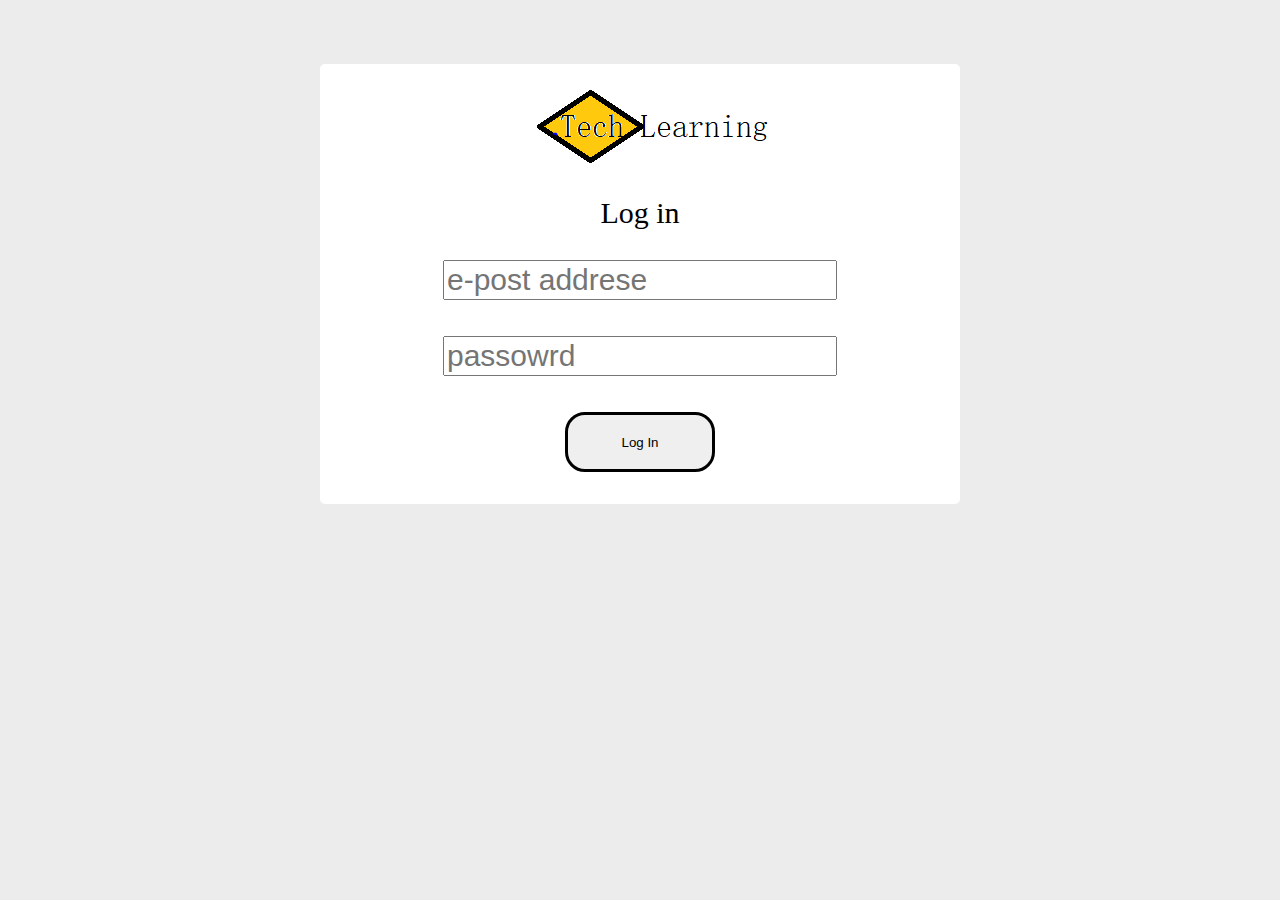
<file: index.html>
<!docktype html>
<html>
<head>
    <title>techlearning</title>
    <link rel="stylesheet" href="freaky.css">
    </head>
<body>
    <div class="innpaking">
    <div class="log">
       <img src="Images/Skjermbilde.PNG">
        <p style="font-size: 30px;">Log in</p>
        <input class="inp" placeholder="e-post addrese">
        <br><br><br>
        <input class="inp" placeholder="passowrd">
        <br><br><br>
      <a href="student.html"><button style="width: 150px; height: 60px; border: 3px solid black; border-radius: 20px">Log In</button></a>
    
    
    </div> 
    </div>
    
    
    
    
    
    
    
    
    
    
    
</body>
</html>
</file>
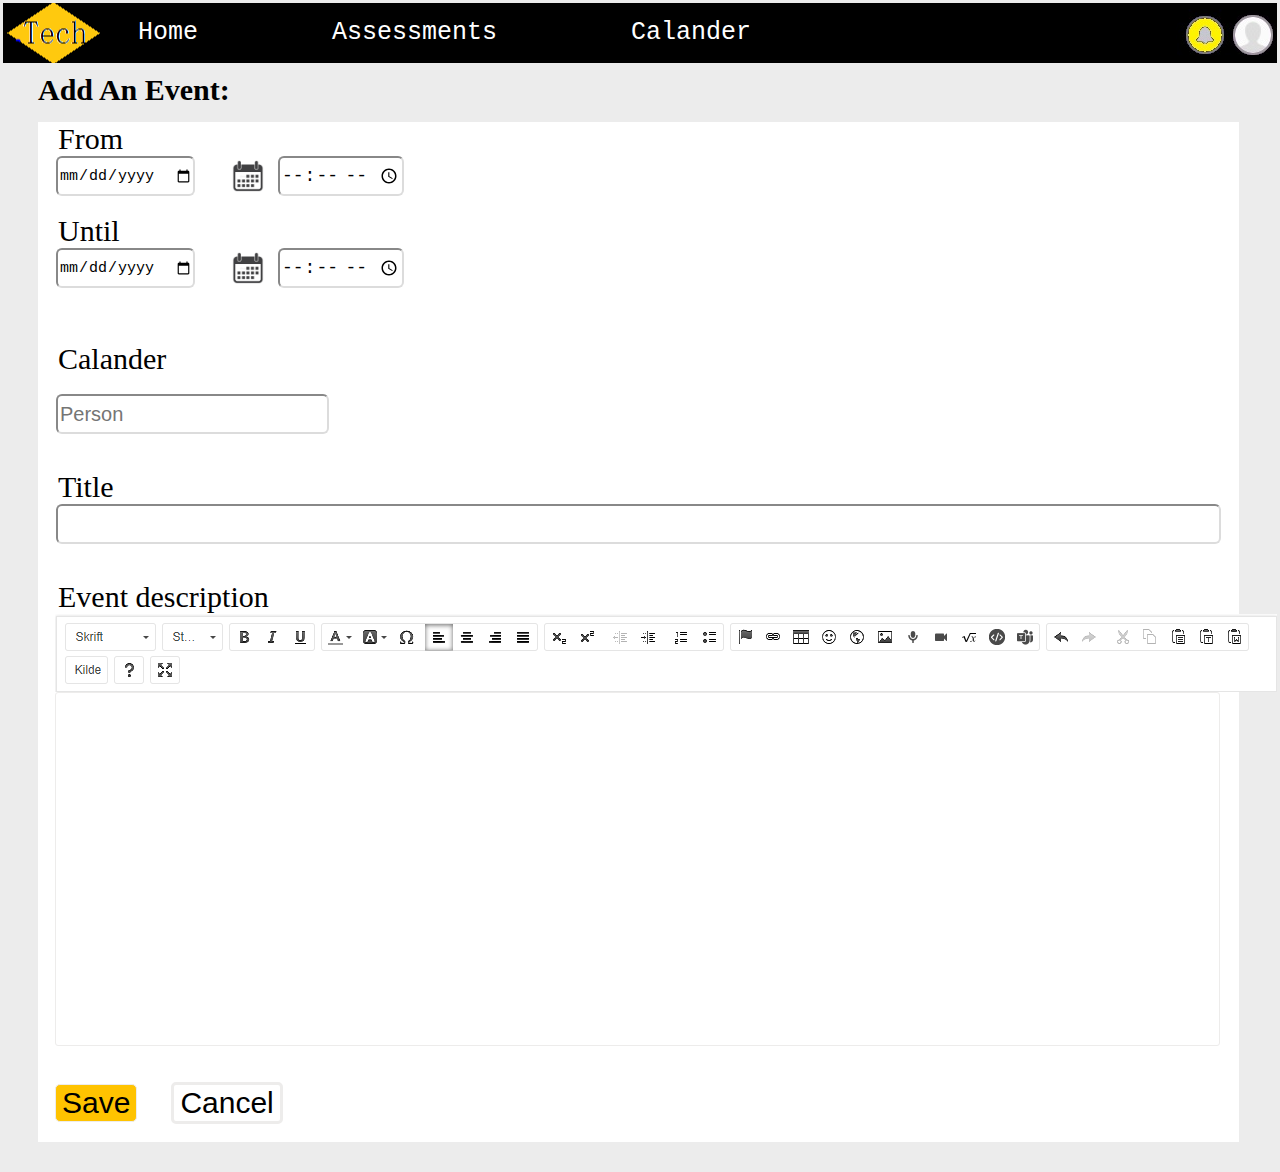
<file: add.html>
<!docktype html>
<html>
<head>
    <title>techlearning</title>
    <link rel="stylesheet" href="freaky.css">
    </head>
    <body>
         <div class="topp">   
        <div class="menu">
        <a href="student.html" >Home</a>
        <a href="vurderinger.html" >Assessments</a>
        <a href="calander.html" >Calander</a>
             </div>
        </div>
          <div class="addsite">  
         <h6>Add An Event:</h6>
      <div class="addform">
        <span style="font-size: 30; padding: 20px; font-family: inherit">From</span>
          <br>
        <input type="date" class="addinput">
        <div style="margin-left:190px; margin-top: -40px;"><img src="Images/kalander.jpg" width="40px"> </div>
        <input  type="time" class="addinput1">
          <br><br>
        <span style="font-size: 30; padding: 20px; font-family: inherit">Until</span>
          <br>
           <input type="date" class="addinput">
        <div style="margin-left:190px; margin-top: -40px;"><img src="Images/kalander.jpg" width="40px"> </div>
        <input  type="time" class="addinput1">
          <br><br><br><br>
          
          
        <span style="font-size: 30; padding: 20px; font-family: inherit">Calander</span>
          <br><br>
       <input type="calander" placeholder="Person" list="choose" class="addinput" style="font-size: 20px">
        <datalist id="choose">
            <option value="person">
            </datalist>    
        <br><br><br>
          
          
           <span style="font-size: 30; padding: 20px; font-family: inherit">Title</span>
          <br>
          <input class="addinput" style="width: 97%">
          <br><br><br>
          
        
        <span style="font-size: 30; padding: 20px; font-family: inherit">Event description</span><br>
          <div class="image">
          <img src="Images/image.PNG" style="margin-left: 17px">
            <input class="last">  
          </div>
          <br><br>
          <div class="knapper">
        <button class="knapp1">Save</button>
        <button class="knapp2">Cancel</button>
              </div>
          <br>
        </div>
        </div>  
        
        
        
        
        
        
        
        
        
    </body>
</html>
</file>
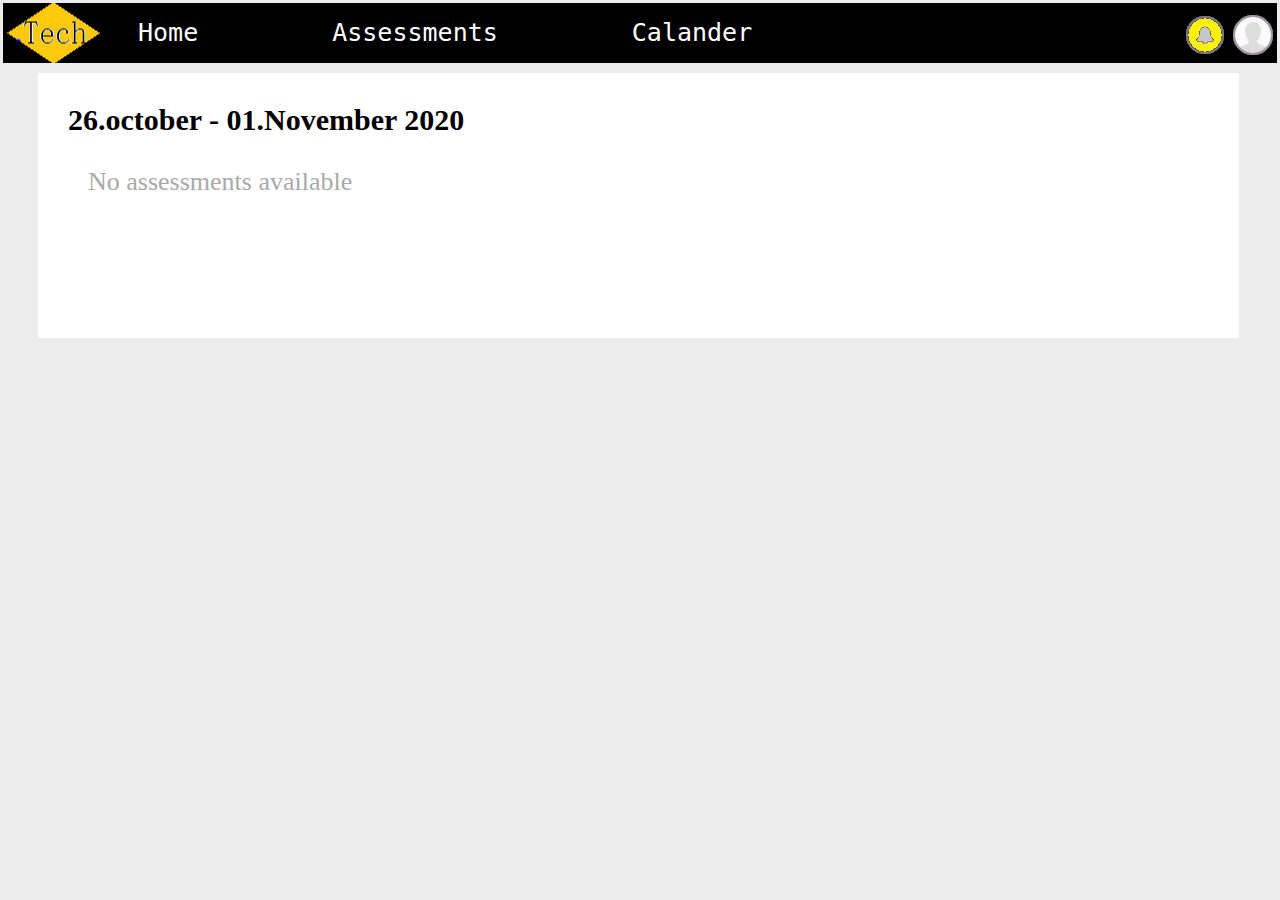
<file: vurderinger.html>
<!docktype html>
<html>
<head>
    <title>techlearning</title>
    <link rel="stylesheet" href="freaky.css">
    </head>
    <body>
         <div class="topp">   
        <div class="menu">
        <a href="student.html" >Home</a>
        <a href="vurderinger.html" >Assessments</a>
        <a href="calander.html" >Calander</a>
             </div>
        </div>
        <div class="asses">
        <h6>26.october - 01.November 2020</h6>
            <p style="font-size: 26px; margin-left: 50px; color: darkgray">No assessments available</p>
          
            
        
        
        
        
        </div>
        
        
        
        
        
        
    </body>
</html>
</file>
<file: freaky.css>
body {
background-color:rgb(236,236,236);
            }
        
      
.log {
    background-color: white;
   box-sizing: border-box;
    margin: 4em auto;
    max-width: 640px;
    padding: 20px 50px;
    text-align: center;
    border-radius: 5px;
   height: 440px;
}

.inp {
    font-size: 30px;
}


.student {
    background-color: rgb(236,236,236);
    display: flex;
    flex-direction: row;
    flex-wrap: wrap;
    margin-left: 60px;
    
}

.fag1 {
  border: 3px solid black;
    border-radius: 15px;
    box-shadow: transparent 0px 0px 0px 4px;
    cursor: pointer;
    display: flex;
    flex-direction: column;
    height: 280px;
    padding: 20px;
    position: relative;
    text-decoration: none;
    width: 25%;
    background-color: gray;
    margin: 20px;
    font-family: sans-serif;
  background-size: cover;
    
}


h1 {
    font-size: 30px;
    text-align: center;
}

.topp {
    background: url(Images/Skjermbilde2.png) left no-repeat, url(Images/Skjermbilde4.PNG) right no-repeat; 
    background-color: black;
    height: 60px;
    margin: -5px;
    
}

.menu {
    overflow: hidden;
    padding: 5px 20px;
}

.menu a {
     float: center;
    color: white;
    text-align: center;
    padding: 15px;
    text-decoration: none;
    font-size: 25px; 
    line-height: 50px;
    border-radius: 5px;
    font-family:monospace;
    margin-left: 100px;
    
}
.menu a:hover {
    background-color: yellow;
    color: black;
}

.sum {
     color: black;
    border-color: black;
    background-color: white;
    padding: 15px 32px;
    margin: 4px 2px;
    text-align: center;
    text-decoration: none;
    cursor:pointer;
    width: auto;
    border-radius: 40px;
    margin: 20px;
    font-family: cursive;
    font-size: 15px;
}

.knapp {
    margin-left: 450px;
    padding: 20px;
}

.month {
   padding: 70px 40px;
  width: 100%;
  background: rgb(255,195,0);
  text-align: center;
    box-sizing: border-box;
    font-family: Verdana, sans-serif;
  margin-top: 10px;
    
}

.month ul {
  margin: 0;
  padding: 0;
}

.month ul li {
  color: white;
  font-size: 20px;
  text-transform: uppercase;
  letter-spacing: 3px;
}

.month .prev {
  float: left;
  padding-top: 10px;
    color: black;
    font-size: 30px;
}

.month .next {
  float: right;
  padding-top: 10px;
    color: black;
     font-size: 30px;
}

ul {
    list-style-type: none;
}

.days {
    width: 100%;
}

table {
   border-collapse: collapse;
     border: 3px solid black;
    width: 100%;
    height: 90%;

}

.days th {
      border: 2px solid black;
    background-color: black;
    color: white;
   
}

.days td {
    border: 2px solid black;
    width: 20%;
     
}




.kalandertable {
    width: 100%;
    padding-top: 2px;
}

h5 {
 float: right;
    margin-top: -12px;
    padding: 10px;
    color: blue;
    font-size: 20px;
}

.first {
    text-align: center;
    background-color: green;
}

.meny {
    width: 70%;
   padding: 15px 5px;
    overflow: hidden;
    padding-top: 1px;
    height: 10%;
    margin-left: 28%;
    
    

}

.meny a{
    float: right;
    color: black;
    text-align: right;
    text-decoration:overline;
    font-size: 20px; 
    line-height: 50px;
    border-radius: 5px;
    font-family:monospace;
    padding: 30px;
   
   
}

.meny a:hover {
 color: yellow;
}

.legg {
    width: 200px;
    font-size: 15px;
    margin-top: 8px;
    background-color: rgb(255,195,0);
    font-family: algerian;
    cursor: pointer;
}

.addform {
    width: 95%;
    box-sizing: inherit;
    display: block;
    background-color: white;
    height: auto;
    margin: 30px;
    margin-top: -15px;
    
    
    
}

h6 {
    font-size: 30px;
    margin: 30px;
    padding-top: 30px;
    font-family: serif;
    margin-top: -20px;
  
   
}

.addinput{
    font-size: 15px;
    height: 40px;
   margin-left: 18px;
    border-radius: 6px;
    border-color: gainsboro;
}
.addinput1{
    font-size: 18px;
    height: 40px;
   margin-left: 240px;
    margin-top: -40px;
    border-radius: 6px;
    border-color: gainsboro;
}

.last {
     height: 40%; 
    width: 97%; 
    margin-left: 17px;
    border: 1px solid rgb(237,236,235);
    border-radius: 3px;
}

.knapp1 {
    font-size: 30px;
    margin-left: 17px;
    background-color:  rgb(255,195,0);
    border: 1px solid rgb(237,236,235);
    border-radius: 5px;
    cursor: pointer;
    
}

.knapp2 {
    font-size: 30px;
    margin-left: 17px;
    background-color: white;
        border: 3px solid rgb(237,236,235);
     border-radius: 5px;
    margin-left: 30px;
        cursor: pointer;


}

.asses {
     width: 95%;
    box-sizing: inherit;
    display: block;
    background-color: white;
    height: 30%;
    margin: 30px;
   
    
}
</file>
